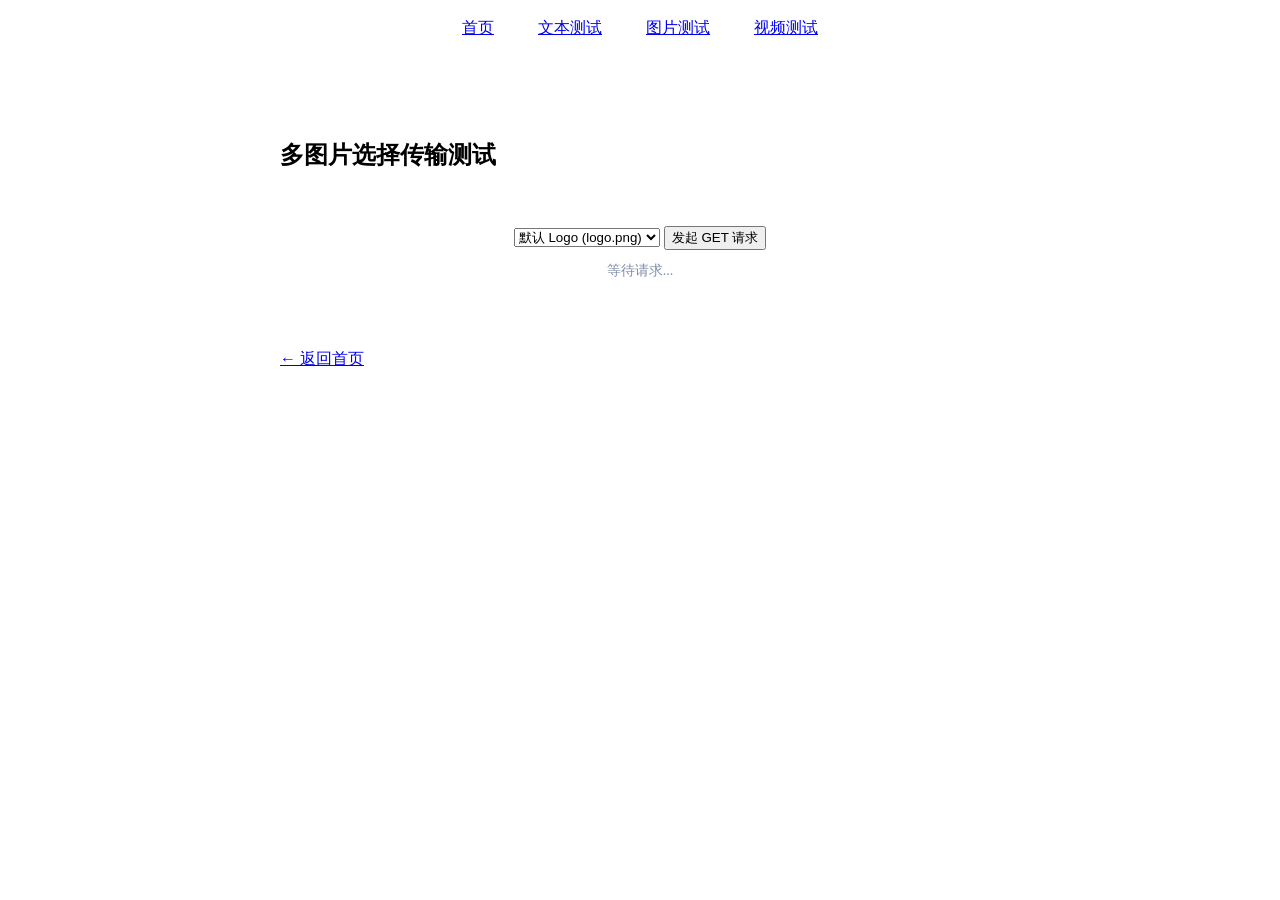
<file: webroot/image.html>
<!DOCTYPE html>
<html lang="zh-CN">
<head>
    <meta charset="UTF-8">
    <title>图片传输测试</title>
    <link rel="stylesheet" href="style.css">
</head>
<body>
    <div class="navbar">
        <a href="index.html">首页</a>
        <a href="text.html">文本测试</a>
        <a href="image.html">图片测试</a>
        <a href="video.html">视频测试</a>
    </div>

    <div class="container">
        <h2>多图片选择传输测试</h2>
        
        <div class="media-box">
            <div class="control-panel">
                <select id="imageSelector">
                    <option value="logo.png">默认 Logo (logo.png)</option>
                    <option value="photo.jpg">高清照片 (photo.jpg)</option>
                    <option value="test.gif">动态图 (test.gif)</option>
                </select>
                <button type="button" onclick="loadImage()">发起 GET 请求</button>
            </div>
            
            <img id="displayImg" alt="点击上方按钮加载图片" style="display:none;">
            <p id="statusText" style="color: #7f8fa6; font-size: 14px; margin-top: 10px;">等待请求...</p>
        </div>

        <a href="index.html" class="back-link">← 返回首页</a>
    </div>

    <script>
        function loadImage() {
            var selector = document.getElementById('imageSelector');
            var selectedFile = selector.value;
            var img = document.getElementById('displayImg');
            var status = document.getElementById('statusText');

            img.src = selectedFile;
            img.style.display = 'inline-block';
            status.innerText = "当前请求: GET /" + selectedFile;
        }
    </script>
</body>
</html>
</file>
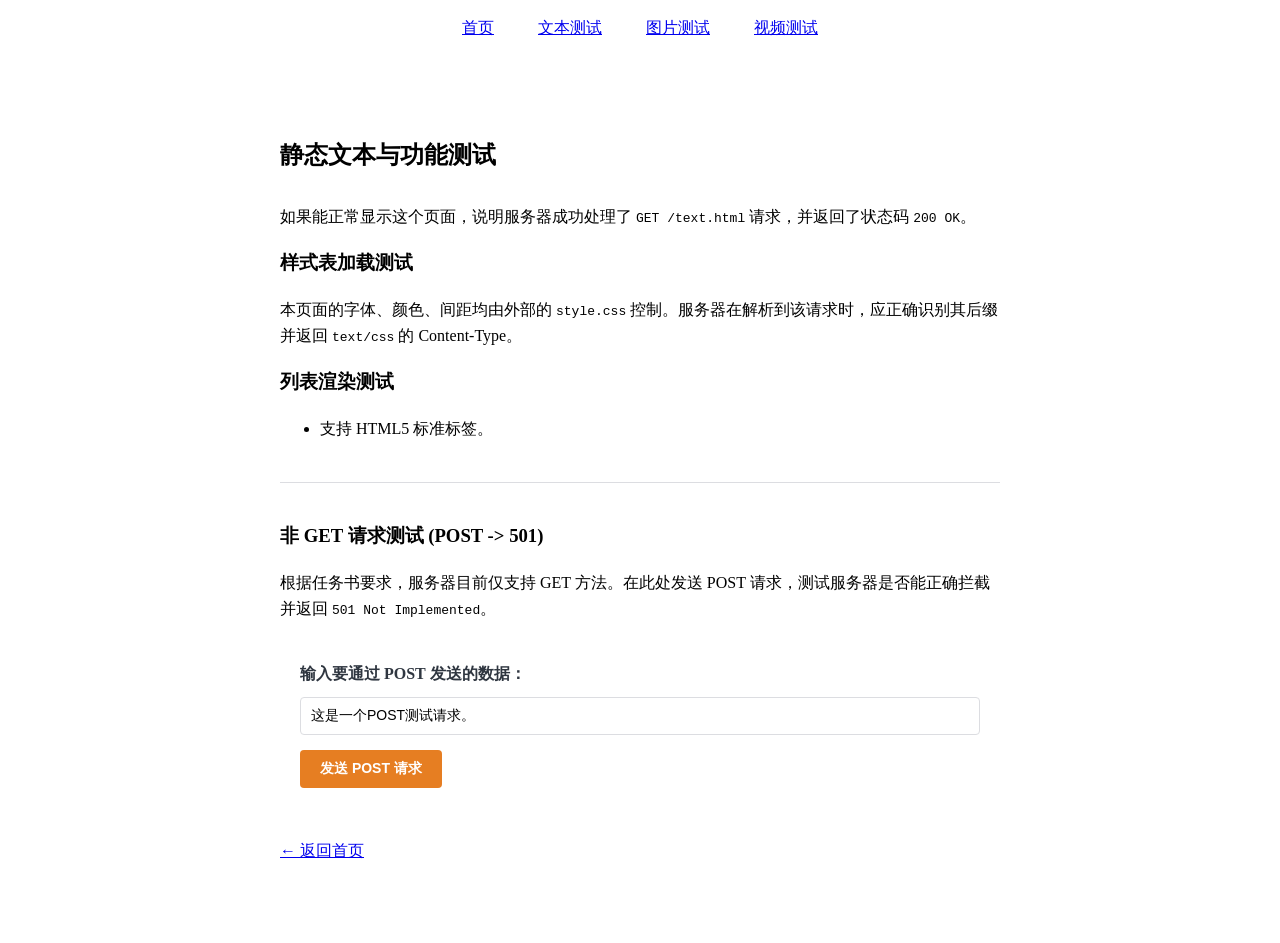
<file: webroot/text.html>
<!DOCTYPE html>
<html lang="zh-CN">
<head>
    <meta charset="UTF-8">
    <title>文本与静态资源测试</title>
    <link rel="stylesheet" href="style.css">
    <style>
        .test-section { margin-top: 40px; padding-top: 20px; border-top: 1px solid #dcdde1; }
        .post-input { width: 100%; padding: 10px; margin-bottom: 15px; border: 1px solid #dcdde1; border-radius: 4px; font-size: 14px; }
        .post-btn { padding: 10px 20px; background-color: #e67e22; color: white; border: none; border-radius: 4px; cursor: pointer; transition: 0.2s; font-size: 14px; font-weight: bold; }
        .post-btn:hover { background-color: #d35400; }
        
        /* 修改了这里的 response-box 样式，使其变为浅色主题 */
        .response-box { 
            margin-top: 15px; 
            padding: 15px; 
            background: #f8f9fa; /* 改为浅灰色背景 */
            color: #2f3640;      /* 改为深色文字 */
            border: 1px dashed #dcdde1; /* 增加与上方媒体框一致的虚线边框 */
            border-radius: 6px; 
            display: none; 
            font-family: Consolas, monospace; 
            white-space: pre-wrap; 
            word-wrap: break-word; 
        }
        .status-501 { color: #e74c3c; font-weight: bold; font-size: 18px; }
    </style>
</head>
<body>
    <div class="navbar">
        <a href="index.html">首页</a>
        <a href="text.html">文本测试</a>
        <a href="image.html">图片测试</a>
        <a href="video.html">视频测试</a>
    </div>

    <div class="container">
        <h2>静态文本与功能测试</h2>
        <p>如果能正常显示这个页面，说明服务器成功处理了 <code>GET /text.html</code> 请求，并返回了状态码 <code>200 OK</code>。</p>
        
        <h3>样式表加载测试</h3>
        <p>本页面的字体、颜色、间距均由外部的 <code>style.css</code> 控制。服务器在解析到该请求时，应正确识别其后缀并返回 <code>text/css</code> 的 Content-Type。</p>

        <h3>列表渲染测试</h3>
        <ul>
            <li>支持 HTML5 标准标签。</li>
        </ul>

        <div class="test-section">
            <h3>非 GET 请求测试 (POST -> 501)</h3>
            <p>根据任务书要求，服务器目前仅支持 GET 方法。在此处发送 POST 请求，测试服务器是否能正确拦截并返回 <code>501 Not Implemented</code>。</p>
            
            <div class="media-box" style="text-align: left;">
                <label for="postData" style="display:block; margin-bottom: 10px; font-weight: bold; color: #2f3640;">输入要通过 POST 发送的数据：</label>
                <input type="text" id="postData" class="post-input" value="这是一个POST测试请求。">
                
                <button type="button" class="post-btn" onclick="sendPostRequest()">发送 POST 请求</button>
                
                <div id="postResponse" class="response-box"></div>
            </div>
        </div>

        <a href="index.html" class="back-link">← 返回首页</a>
    </div>

    <script>
        function sendPostRequest() {
            var data = document.getElementById('postData').value;
            var responseBox = document.getElementById('postResponse');
            
            responseBox.style.display = 'block';
            responseBox.innerHTML = "正在发送请求至 /api/test_post ...\n";

            fetch('/api/test_post', {
                method: 'POST',
                headers: {
                    'Content-Type': 'text/plain'
                },
                body: data
            })
            .then(response => {
                response.text().then(text => {
                    var statusHtml = "<span class='status-501'>" + response.status + " " + response.statusText + "</span>";
                    responseBox.innerHTML = "HTTP状态码: " + statusHtml + "\n\n服务器返回的响应体:\n" + text;
                });
            })
            .catch(err => {
                responseBox.innerHTML = "请求失败 (请检查服务器是否运行): " + err;
            });
        }
    </script>
</body>
</html>
</file>
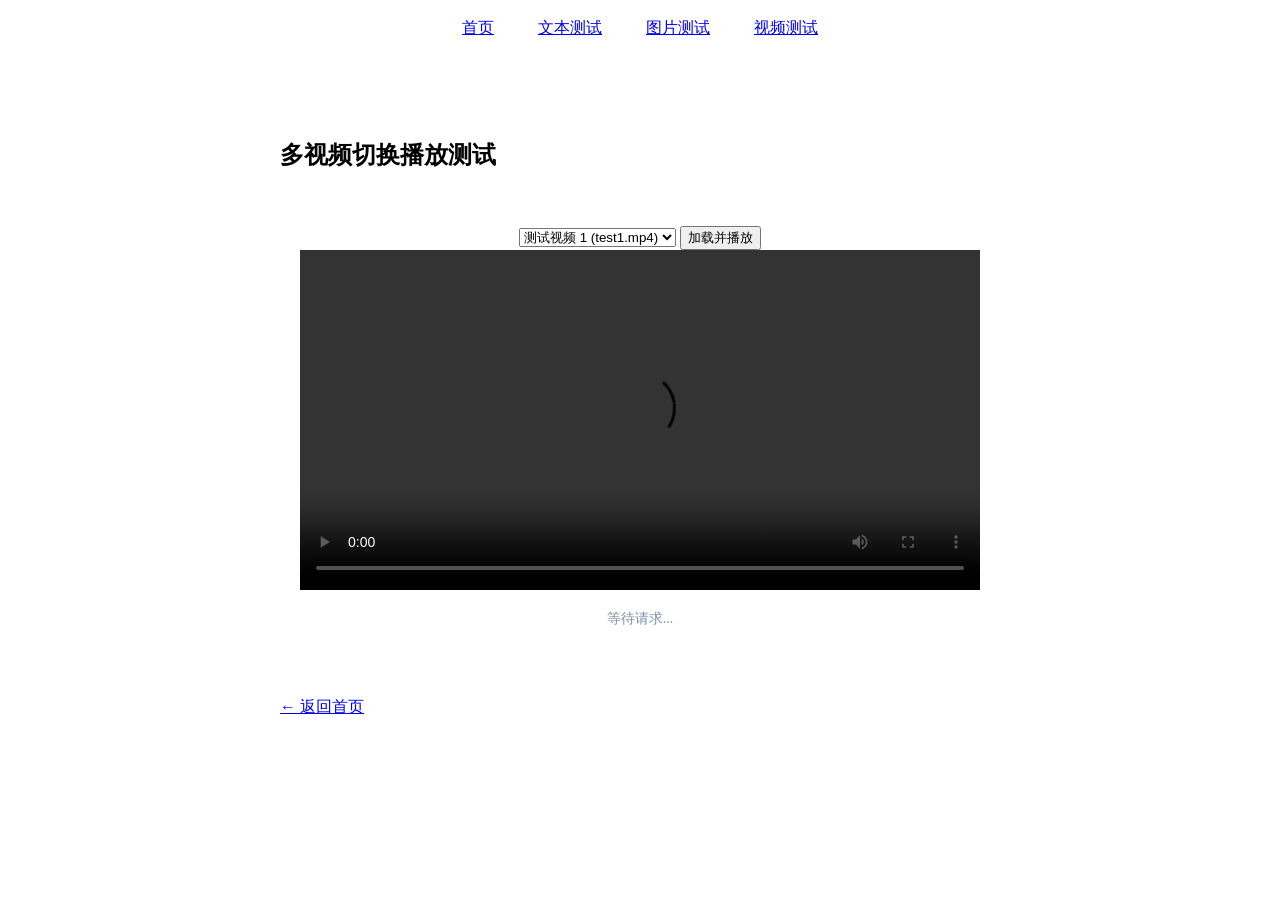
<file: webroot/video.html>
<!DOCTYPE html>
<html lang="zh-CN">
<head>
    <meta charset="UTF-8">
    <title>视频流传输测试</title>
    <link rel="stylesheet" href="style.css">
</head>
<body>
    <div class="navbar">
        <a href="index.html">首页</a>
        <a href="text.html">文本测试</a>
        <a href="image.html">图片测试</a>
        <a href="video.html">视频测试</a>
    </div>

    <div class="container">
        <h2>多视频切换播放测试</h2>
        
        <div class="media-box">
            <div class="control-panel">
                <select id="videoSelector">
                    <option value="test1.mp4">测试视频 1 (test1.mp4)</option>
                    <option value="test2.mp4">测试视频 2 (test2.mp4)</option>
                </select>
                <button type="button" onclick="loadVideo()">加载并播放</button>
            </div>

            <video id="videoEl" width="100%" height="300" controls style="background-color: #000;">
                <source id="videoSource" src="" type="video/mp4">
                您的浏览器不支持 HTML5 视频标签。
            </video>
            <p id="statusText" style="color: #7f8fa6; font-size: 14px; margin-top: 10px;">等待请求...</p>
        </div>

        <a href="index.html" class="back-link">← 返回首页</a>
    </div>

    <script>
        function loadVideo() {
            var selector = document.getElementById('videoSelector');
            var selectedFile = selector.value;
            var video = document.getElementById('videoEl');
            var source = document.getElementById('videoSource');
            var status = document.getElementById('statusText');

            source.src = selectedFile;
            
            if(selectedFile.endsWith('.webm')) {
                source.type = 'video/webm';
            } else {
                source.type = 'video/mp4';
            }

            video.load();
            video.play(); 
            
            status.innerText = "当前请求: GET /" + selectedFile;
        }
    </script>
</body>
</html>
</file>
<file: webroot/style.css>
/* webroot/style.css - 极简/原生风格 */
* {
    box-sizing: border-box;
}

body {
    /* 移除所有自定义字体、背景色和文字颜色，使用浏览器默认 */
    margin: 0;
    padding: 0;
    line-height: 1.6;
}

/* 顶部导航栏 */
.navbar {
    /* 移除背景色和阴影 */
    padding: 15px 0;
    text-align: center;
}

.navbar a {
    /* 移除自定义颜色，恢复默认超链接样式 */
    margin: 0 20px;
    font-size: 16px;
    text-decoration: underline;
}

/* 主体内容容器 */
.container {
    max-width: 800px;
    margin: 40px auto;
    padding: 40px;
    /* 移除背景色、圆角和阴影 */
}

h1, h2 {
    /* 移除自定义颜色和底边框 */
    padding-bottom: 10px;
    margin-top: 0;
}

/* 首页导航按钮组 */
.nav-menu {
    display: flex;
    flex-direction: column;
    gap: 15px;
    margin-top: 30px;
}

.nav-btn {
    display: block;
    padding: 15px 20px;
    text-decoration: underline; 
}

/* 媒体展示区 */
.media-box {
    text-align: center;
    margin-top: 20px;
    padding: 20px;
    /* 移除背景色和虚线边框 */
}

img, video {
    max-width: 100%;
    height: auto;
    /* 移除圆角和阴影 */
}

.back-link {
    display: inline-block;
    margin-top: 30px;
    text-decoration: underline;
}
</file>
